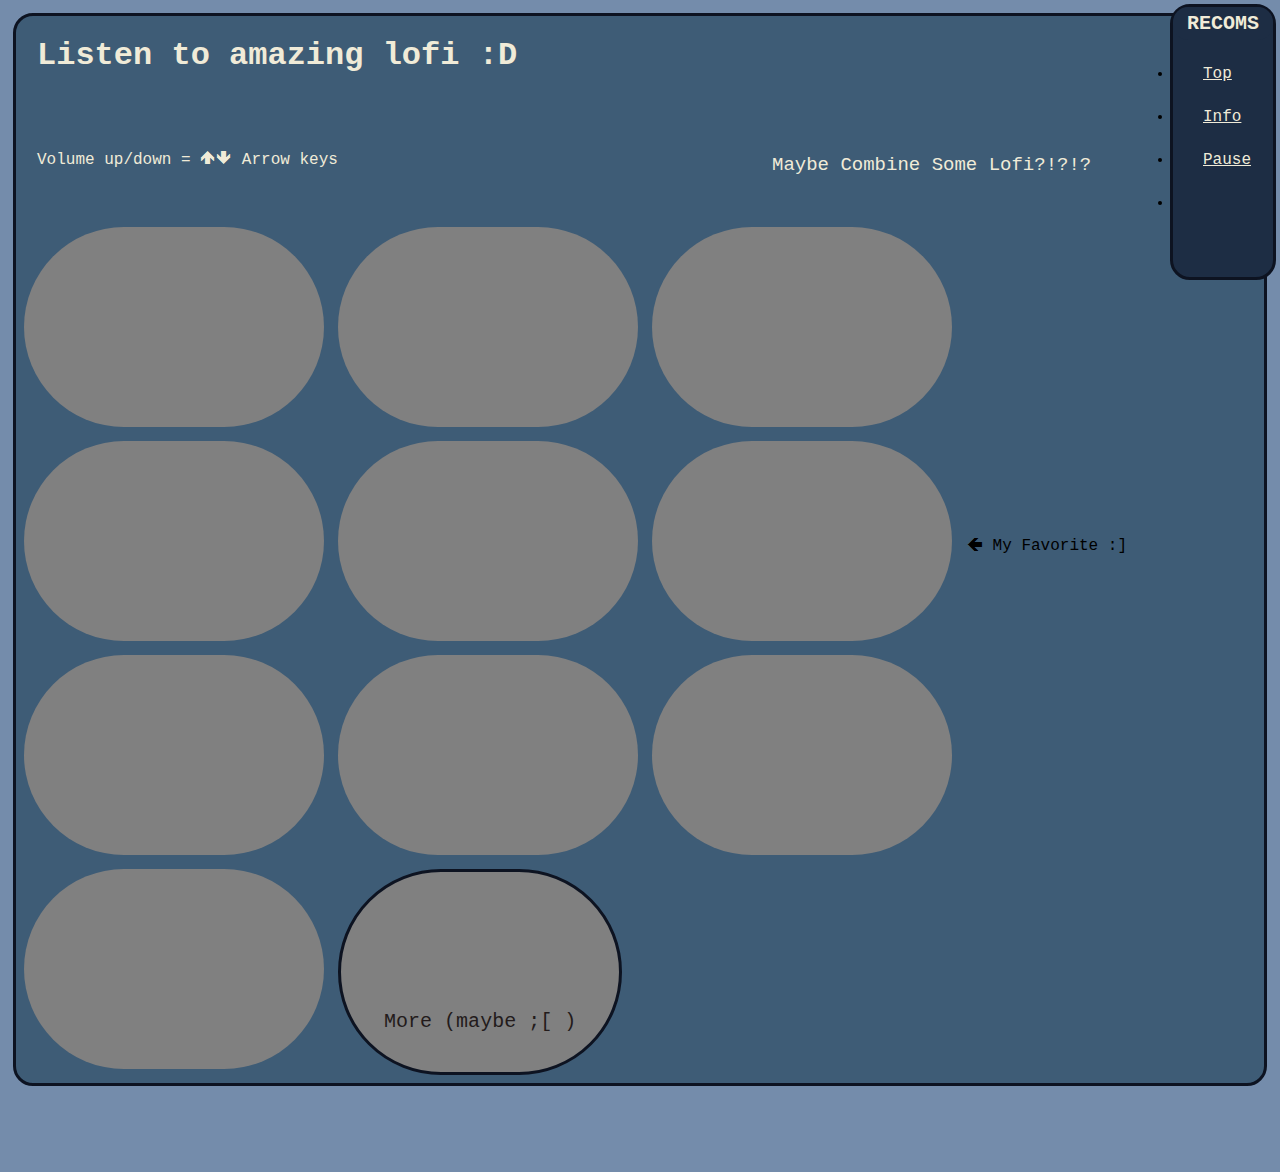
<file: Index.html>
<!DOCTYPE html>
<html>

<head>
    <meta charset="UTF-8">
    <meta http-equiv="X-UA-Compatible" content="IE=edge">
    <meta name="viewport" content="width=device-width, initial-scale=1.0">
	<meta name="description" content="Listen to amazing lofi while studying, coding, gaming, and maybe introduce others to this amazing genre!">
	<link rel="icon" href="iconmonstr-headphones-1-240.png">
	<link href="style.css" rel="stylesheet" type="text/css" />
	<title>ListenLofi</title>

</head>

<body style=background-color:#748cab>
	<div id="outerBackground">

		<h1> Listen to amazing lofi :D</h1>
		<p class="main" id="aboutMe">Page should be 100% zoomed :D</p>
    <p class="main" id="inst">MOVE YOUR PAGE TO THE LEFT!!!</p>
	<p  style="transform: translate(20px,0px); color: #f0ebd8;">Volume up/down = 🡹🡻 Arrow keys </p>
	<p class="main" id="userInst">Maybe Combine Some Lofi?!?!?</p>
		<p id="fav"> 🡸 My Favorite :] </p>
		<div class="container">
			<iframe width="560" height="315" src="https://www.youtube.com/embed/xP1eUEQNwyQ?rel=0&showinfo=0" title="YouTube video player" frameborder="0" allow="accelerometer; autoplay; clipboard-write; encrypted-media; gyroscope; picture-in-picture" ></iframe>			
			<iframe width="560" height="315" src="https://www.youtube.com/embed/W9O2Wh1KBJc?rel=0&showinfo=0" title="YouTube video player" frameborder="0" allow="accelerometer; autoplay; clipboard-write; encrypted-media; gyroscope; picture-in-picture" ></iframe>			
			<iframe width="560" height="315" src="https://www.youtube.com/embed/bgfKCui-Acc?rel=0" title="YouTube video player" frameborder="0" allow="accelerometer; autoplay; clipboard-write; encrypted-media; gyroscope; picture-in-picture" ></iframe>			
			<iframe width="560" height="315" src="https://www.youtube.com/embed/OJ9ZwLEeLKI?rel=0" title="YouTube video player" frameborder="0" allow="accelerometer; autoplay; clipboard-write; encrypted-media; gyroscope; picture-in-picture" ></iframe>			
			<iframe width="560" height="315" src="https://www.youtube.com/embed/HMNXr54hXvU?rel=0" title="YouTube video player" frameborder="0" allow="accelerometer; autoplay; clipboard-write; encrypted-media; gyroscope; picture-in-picture" ></iframe>		
			<iframe width="560" height="315" src="https://www.youtube.com/embed/La9IzR_m6rs?rel=0" title="YouTube video player" frameborder="0" allow="accelerometer; autoplay; clipboard-write; encrypted-media; gyroscope; picture-in-picture"></iframe>
			<iframe width="560" height="315" src="https://www.youtube.com/embed/J4Fcf1y7ryU?rel=0" title="YouTube video player" frameborder="0" allow="accelerometer; autoplay; clipboard-write; encrypted-media; gyroscope; picture-in-picture" ></iframe>			
			<iframe width="560" height="315" src="https://www.youtube.com/embed/-DfHaOYeaqk?rel=0" title="YouTube video player" frameborder="0" allow="accelerometer; autoplay; clipboard-write; encrypted-media; gyroscope; picture-in-picture" ></iframe>			
			<iframe width="560" height="315" src="https://www.youtube.com/embed/_eh5YaMwJk4?rel=0" title="YouTube video player" frameborder="0" allow="accelerometer; autoplay; clipboard-write; encrypted-media; gyroscope; picture-in-picture" ></iframe>			
			<iframe width="560" height="315" src="https://www.youtube.com/embed/LTphVIore3A?rel=0&showinfo=0" title="YouTube video player" frameborder="0" allow="accelerometer; autoplay; clipboard-write; encrypted-media; gyroscope; picture-in-picture" ></iframe>
    
			<div>More (maybe ;[ )</div>

		</div>
	</div>

	<div class="sidebar">
		<h2>Recoms</h2>
		<ul class="nav">
			<li>
				<a href="#">
					<i class="fas fa-server"></i>
            <span>Top</span>
          </a>
        </li>
        <li>
          <a href="indexS.html" target= "blank">
            <i class="fas fa-calendar-alt"></i>
            <span>Info</span>
          </a>
        </li>
        <li>
            <a href="Index.html" id="pauseButton" >Pause</a>
        </li>
		<li>
			<a href="#">
			  <i class="darkMode"></i>
			  <label id="dark-change"></label>
			</a>
		  </li> 
      </ul>
      
    </div>
    <div class="main">
	<script src="index.js">
	</script>
</body>

</html>
</file>
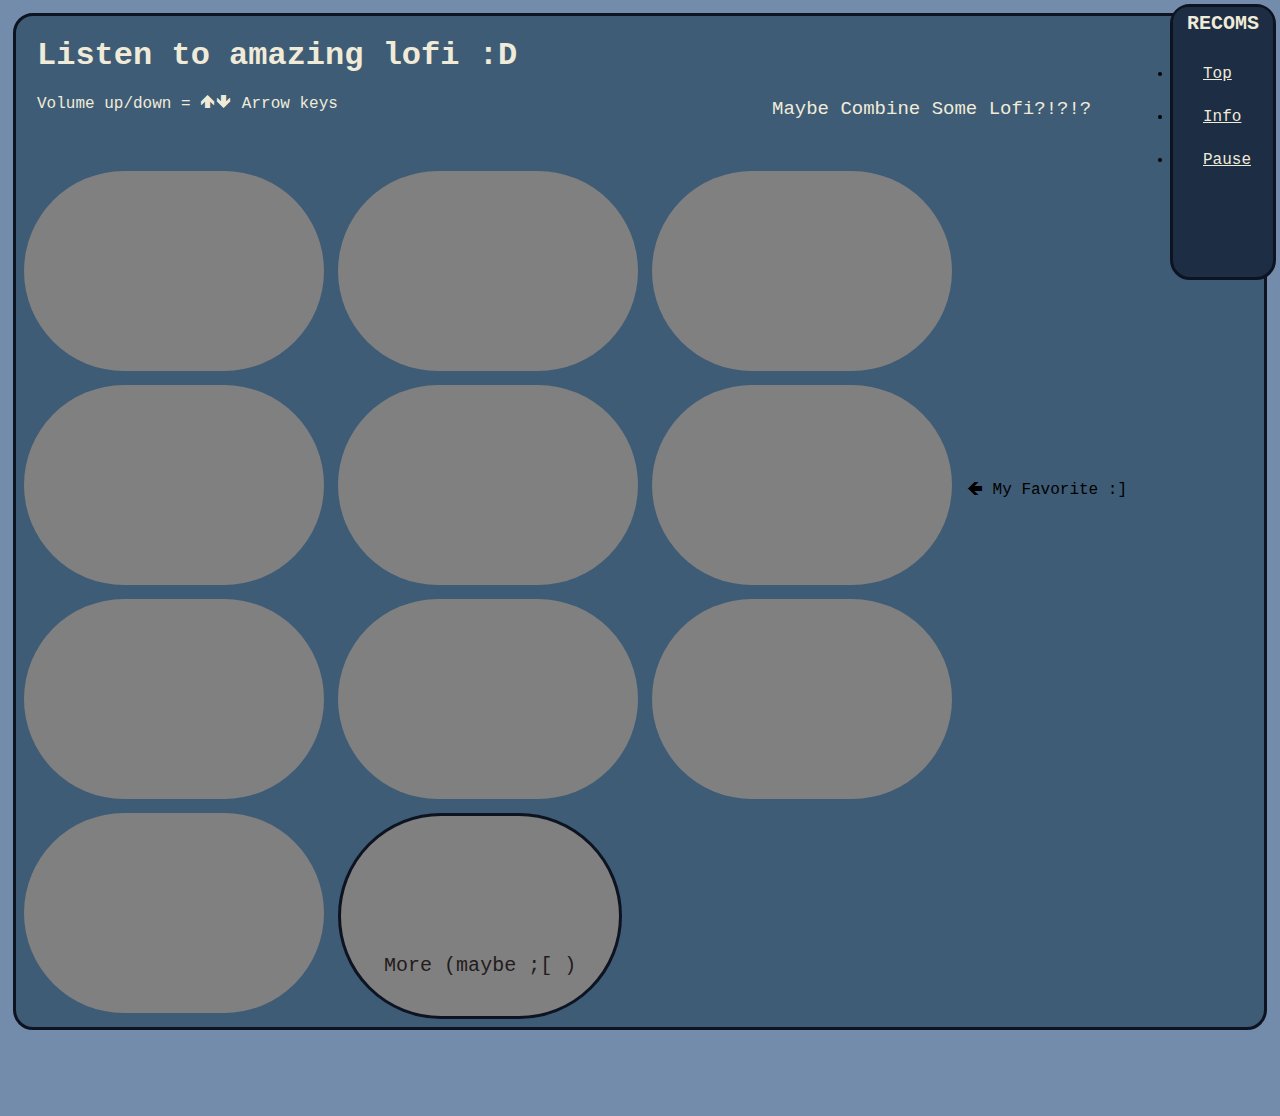
<file: index.html>
<!DOCTYPE html>
<html>

<head>
    <meta charset="UTF-8">
    <meta http-equiv="X-UA-Compatible" content="IE=edge">
    <meta name="viewport" content="width=device-width, initial-scale=1.0">
	<meta name="description" content="Listen to amazing lofi while studying, coding, gaming, and maybe introduce others to this amazing genre!">
	<link rel="icon" href="iconmonstr-headphones-1-240.png">
	<link href="style.css" rel="stylesheet" type="text/css" />
	<title>ListenLofi</title>
	<script async src="https://pagead2.googlesyndication.com/pagead/js/adsbygoogle.js?client=ca-pub-5542421426270273"
     crossorigin="anonymous"></script>
</head>

<body style=background-color:#748cab>
	<div id="outerBackground">

		<h1> Listen to amazing lofi :D</h1>
	<p  style="transform: translate(20px,0px); color: #f0ebd8;">Volume up/down = 🡹🡻 Arrow keys </p>
	<p class="main" id="userInst">Maybe Combine Some Lofi?!?!?</p>
		<p id="fav"> 🡸 My Favorite :] </p>
		<div class="container">
			<iframe width="560" height="315" src="https://www.youtube.com/embed/xP1eUEQNwyQ?rel=0&showinfo=0" title="YouTube video player" frameborder="0" allow="accelerometer; autoplay; clipboard-write; encrypted-media; gyroscope; picture-in-picture" ></iframe>			
			<iframe width="560" height="315" src="https://www.youtube.com/embed/W9O2Wh1KBJc?rel=0&showinfo=0" title="YouTube video player" frameborder="0" allow="accelerometer; autoplay; clipboard-write; encrypted-media; gyroscope; picture-in-picture" ></iframe>			
			<iframe width="560" height="315" src="https://www.youtube.com/embed/bgfKCui-Acc?rel=0" title="YouTube video player" frameborder="0" allow="accelerometer; autoplay; clipboard-write; encrypted-media; gyroscope; picture-in-picture" ></iframe>			
			<iframe width="560" height="315" src="https://www.youtube.com/embed/OJ9ZwLEeLKI?rel=0" title="YouTube video player" frameborder="0" allow="accelerometer; autoplay; clipboard-write; encrypted-media; gyroscope; picture-in-picture" ></iframe>			
			<iframe width="560" height="315" src="https://www.youtube.com/embed/HMNXr54hXvU?rel=0" title="YouTube video player" frameborder="0" allow="accelerometer; autoplay; clipboard-write; encrypted-media; gyroscope; picture-in-picture" ></iframe>		
			<iframe width="560" height="315" src="https://www.youtube.com/embed/La9IzR_m6rs?rel=0" title="YouTube video player" frameborder="0" allow="accelerometer; autoplay; clipboard-write; encrypted-media; gyroscope; picture-in-picture"></iframe>
			<iframe width="560" height="315" src="https://www.youtube.com/embed/J4Fcf1y7ryU?rel=0" title="YouTube video player" frameborder="0" allow="accelerometer; autoplay; clipboard-write; encrypted-media; gyroscope; picture-in-picture" ></iframe>			
			<iframe width="560" height="315" src="https://www.youtube.com/embed/-DfHaOYeaqk?rel=0" title="YouTube video player" frameborder="0" allow="accelerometer; autoplay; clipboard-write; encrypted-media; gyroscope; picture-in-picture" ></iframe>			
			<iframe width="560" height="315" src="https://www.youtube.com/embed/_eh5YaMwJk4?rel=0" title="YouTube video player" frameborder="0" allow="accelerometer; autoplay; clipboard-write; encrypted-media; gyroscope; picture-in-picture" ></iframe>			
			<iframe width="560" height="315" src="https://www.youtube.com/embed/LTphVIore3A?rel=0&showinfo=0" title="YouTube video player" frameborder="0" allow="accelerometer; autoplay; clipboard-write; encrypted-media; gyroscope; picture-in-picture" ></iframe>
    
			<div>More (maybe ;[ )</div>

		</div>
	</div>

	<div class="sidebar">
		<h2>Recoms</h2>
		<ul class="nav">
			<li>
				<a href="#">
					<i></i>
            <span>Top</span>
          </a>
        </li>
        <li>
          <a href="indexS.html" target= "blank">
            <i></i>
            <span>Info</span>
          </a>
        </li>
        <li>
            <a href="index.html" id="pauseButton" >Pause</a>
        </li>
	 
      </ul>
      
    </div>
	<div id="adsbygoogle">
<script async src="https://pagead2.googlesyndication.com/pagead/js/adsbygoogle.js?client=ca-pub-5542421426270273"
     crossorigin="anonymous"></script>
<!-- Square ad -->
<ins class="adsbygoogle"
     style="display:block"
     data-ad-client="ca-pub-5542421426270273"
     data-ad-slot="2583508143"
     data-ad-format="auto"
     data-full-width-responsive="true"></ins>
<script>
     (adsbygoogle = window.adsbygoogle || []).push({});
</script>
</div>
<div style="position: fixed; bottom:0px;"><script async src="https://pagead2.googlesyndication.com/pagead/js/adsbygoogle.js?client=ca-pub-5542421426270273"
	crossorigin="anonymous"></script>
<!-- Horizontal ad -->
<ins class="adsbygoogle"
	style="display:block"
	data-ad-client="ca-pub-5542421426270273"
	data-ad-slot="6489063755"
	data-ad-format="auto"
	data-full-width-responsive="true"></ins>
<script>
	(adsbygoogle = window.adsbygoogle || []).push({});
</script></div>
	<script src="index.js">
	</script>
</body>

</html>
</file>
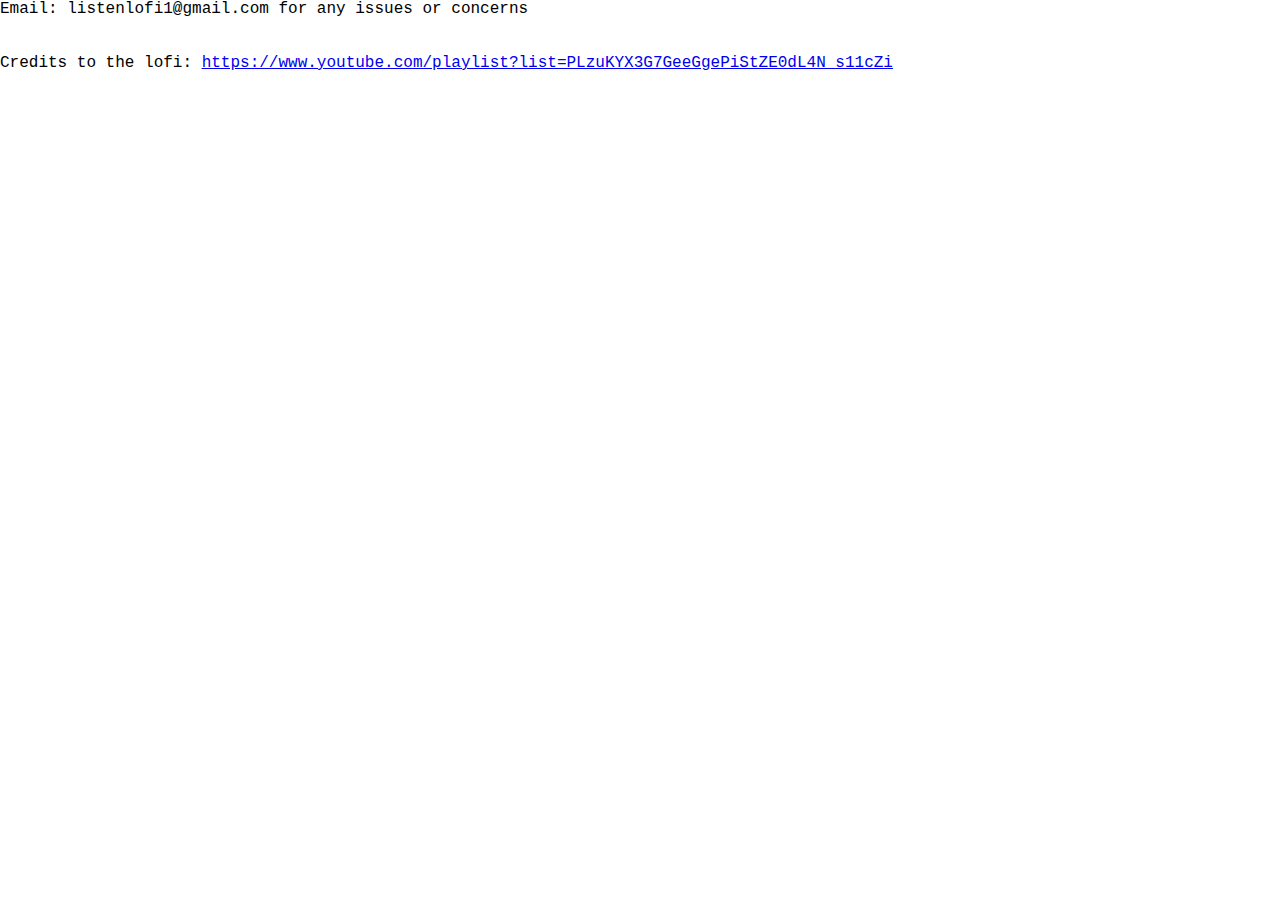
<file: indexS.html>
<!DOCTYPE html>
<html lang="en">
<head>
    <meta charset="UTF-8">
    <meta http-equiv="X-UA-Compatible" content="IE=edge">
    <meta name="viewport" content="width=device-width, initial-scale=1.0">
    <link href="style.css" rel="stylesheet" type="text/css" />
    <title>Document</title>
</head>
<body>
    <p style="color: black;">  Email: listenlofi1@gmail.com for any issues or concerns </p>
    <br><br>
    <p style="color: black;">Credits to the lofi:
        <a href="https://www.youtube.com/playlist?list=PLzuKYX3G7GeeGgePiStZE0dL4N_s11cZi" target="blank_">https://www.youtube.com/playlist?list=PLzuKYX3G7GeeGgePiStZE0dL4N_s11cZi</a> </p>
</body>
</html>
</file>
<file: style.css>
#outerBackground {
  background-color:#3e5c76;
  width: auto;
  height: 80%;
 padding: 1px;
 margin: 13px;
  border-radius: 20px;
border-style: solid;
  border-color: #0d1321;

}
h1{
 margin: 10px;
 padding: 10px;
 color: #f0ebd8;
}
p.main{
  color: #f0ebd8;
}
body {

  font-family: "Lucida Console", "Courier New", monospace;
  overflow-x: hidden;
}
  

#userInst {
  position: relative;
  transform: translate(550px,-20px) ;
  font-size: 19px;
}
.container{
  display: flex;
  flex-wrap:wrap;
  flex-direction: row;
  justify-content: left;
  bottom: 0px;
  padding-left: 0;


}
.container img, .container iframe, .container div{
color:#231B1B;
height: 200px;
width: 320px;
background-color:grey;
text-align:center;
line-height: 300px;
font-size: 20px;
border-radius: 250px;
margin: 7px;
bottom: 0px;
border-style: solid;
  border-color: #0d1321;
  list-style: none;
  flex: 0 0 22.333333%;


}
#aboutMe{
  transform: translate(1300px,100px);
}


*{
    margin: 0;
    padding: 0;
    text-decoration: none;
}

.sidebar{
    position: fixed;
    background: #1d2d44;
    width: 100px;
    height: 30%;
    top: 4px;
    right: 4px;
    z-index: 1;
border-style: solid;
  border-color: #0d1321;
    border-radius: 20px;
}

.sidebar h2{
    text-align: center;
    font-size: 20px;
    text-transform: uppercase;
    color: #f0ebd8;
    background: #1d2d44;
    padding: 5px;
    font-weight: bold;
    border-radius: 15px;

}

.sidebar ul li {
    margin: 25px 0;
}

.sidebar ul li a{
    color: #f0ebd8;
    padding: 0 30px;

}
.sidebar ul li a:hover{
    color: #748cab;
    margin-left: 5px;
    transition: 0.4s;
}

.main{
    margin-left: 200px;
    padding: 5px;
}

.main h2{
    margin-top: 20px;
}

#inst{
  transform: translate(1600px,300px)
}

a:link{
  text-decoration: underline;
}
#fav{
  transform: translate(950px,335px); 
}
</file>
